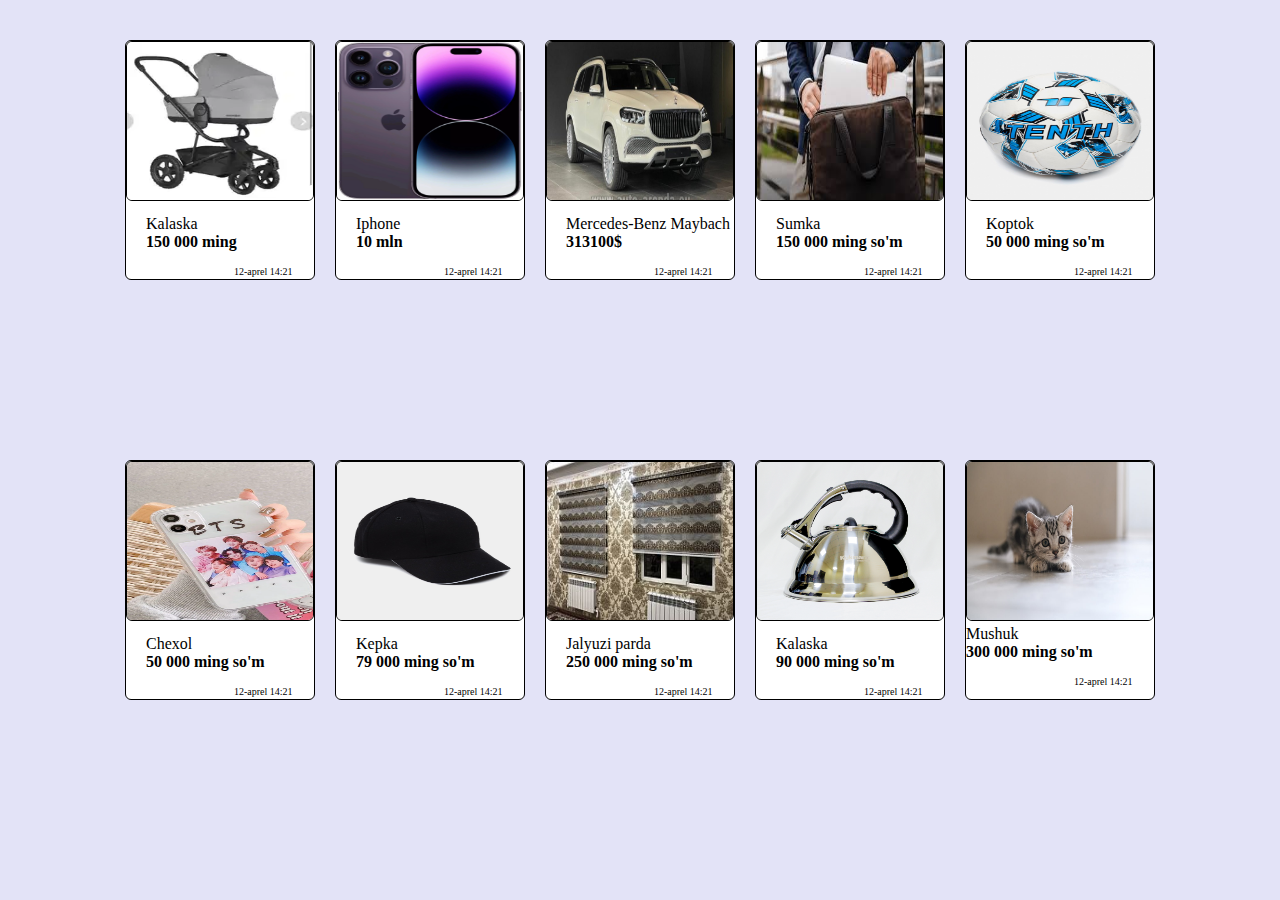
<file: index.html>
<!DOCTYPE html>
<html lang="en">
<head>
    <meta charset="UTF-8">
    <meta name="viewport" content="width=device-width, initial-scale=1.0">
    <title>OLX</title>
    <link rel="stylesheet" href="style.css">
</head>
<body>
    <div class="box">
        <div class="card">
            <img class="img" src="./images/Bolalar dunyosi.webp" alt="">
            <p class="desc" >Kalaska</p>
            <b class="desc">150 000 ming </b>
            <div class="date">12-aprel 14:21</div>
        </div>
        <div class="card">
            <img class="img" src="./images/Elektronika.png" alt="">
            <p class="desc" >Iphone</p>
            <b class="desc" >10 mln</b>
            <div class="date">12-aprel 14:21</div>
        </div>
        <div class="card">
            <img class="img" src="./images/transport.jpg" alt="">
            <p class="desc" >Mercedes-Benz  Maybach</p>
            <b class="desc" >313100$</b>
            <div class="date">12-aprel 14:21</div>
        </div>
        <div class="card">
            <img class="img" src="./images/Ish.jpg" alt="">
            <p class="desc" >Sumka</p>
            <b class="desc">150 000 ming so'm</b>
            <div class="date">12-aprel 14:21</div>
        </div>
        <div class="card">
            <img class="img" src="./images/Sport.jpg" alt="">
            <p class="desc" >Koptok</p>
            <b class="desc">50 000 ming so'm</b>
            <div class="date">12-aprel 14:21</div>
        </div>
        <div class="card">
            <img class="img" src="./images/BTS.webp" alt="">
            <p class="desc" >Chexol</p>
            <b class="desc">50 000 ming so'm</b>
            <div class="date">12-aprel 14:21</div>
        </div>
        <div class="card">
            <img class="img" src="./images/kepka.jpg" alt="">
            <p class="desc" >Kepka</p>
            <b class="desc">79 000 ming so'm</b>
            <div class="date">12-aprel 14:21</div>
        </div>
        <div class="card">
            <img class="img" src="./images/Jalyuzi parda.jpeg" alt="">
            <p class="desc" >Jalyuzi parda</p>
            <b class="desc">250 000 ming so'm</b>
            <div class="date">12-aprel 14:21</div>
        </div>
        <div class="card">
            <img class="img" src="./images/Choynak.webp" alt="">
            <p class="desc" >Kalaska</p>
            <b class="desc">90 000 ming so'm</b>
            <div class="date">12-aprel 14:21</div>
        </div>
        <div class="card">
            <img class="img" src="./images/Hayvonlar.jpg" alt="">
            <p class="p" >Mushuk</p>
            <b class="">300 000 ming so'm</b>
            <div class="date">12-aprel 14:21</div>
        </div>
    </div>
    
</body>
</html>
</file>
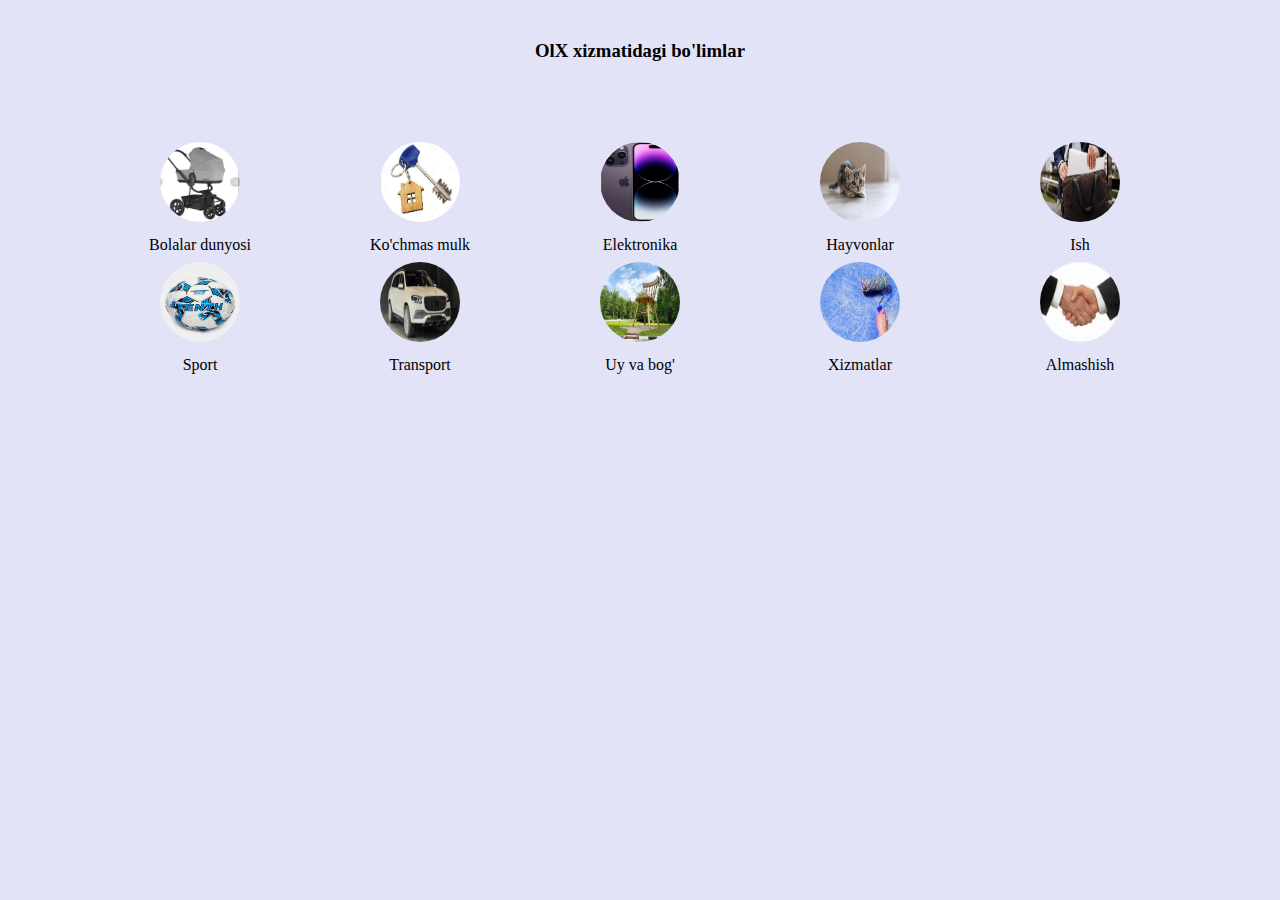
<file: category.html>
<!DOCTYPE html>
<html lang="en">
<head>
    <meta charset="UTF-8">
    <meta name="viewport" content="width=device-width, initial-scale=1.0">
    <title>OLX</title>
    <link rel="icon" href="https://play-lh.googleusercontent.com/70NB5c6Asgq-bfNBFJG-awUoQ5DvicaAJTEhlftKSVm4B2ozI2R5w6czpbp9RoOeaDI">
    <link rel="stylesheet" href="./main.css">
</head>
<body>
    <div class="category">
        <h3 class="category__title">
            OlX xizmatidagi bo'limlar
        </h3>
        <div class="wrapper">
            <div class="box">
                <img class="img" src="./images/Bolalar dunyosi.webp" alt="">
                <p class="p">Bolalar dunyosi</p>
            </div>
            <div class="box">
                <img class="img" src="./images/Ko'chmas mulk.webp" alt="">
                <p class="p">Ko'chmas mulk</p>
            </div>
            <div class="box">
                <img class="img" src="./images/Elektronika.png" alt="">
                <p class="p">Elektronika</p>
            </div>
            <div class="box">
                <img class="img" src="./images/Hayvonlar.jpg" alt="">
                <p class="p">Hayvonlar</p>
            </div>
            <div class="box">
                <img class="img" src="./images/Ish.jpg" alt="">
                <p class="p">Ish</p>
            </div>
            <div class="box">
                <img class="img" src="./images/Sport.jpg" alt="">
                <p class="p">Sport</p>
            </div>
            <div class="box">
                <img class="img" src="./images/transport.jpg" alt="">
                <p class="p">Transport</p>
            </div>
            <div class="box">
                <img class="img" src="./images/Uy va bog'.jpg" alt="">
                <p class="p">Uy va bog'</p>
            </div>
            <div class="box">
                <img class="img" src="./images/Xizmatlar.jpg" alt="">
                <p class="p">Xizmatlar</p>
            </div>
            <div class="box">
                <img class="img" src="./images/Almashish.jpg" alt="">
                <p class="p">Almashish</p>
            </div>
        </div>
    </div>


    
</body>
</html>
</file>
<file: style.css>
*{
    margin: 0;
    padding: 0;
    box-sizing: border-box;
}
.box{
    width: 100%;
    height: 100vh;
    background: rgb(227,227,247);
    padding: 40px 30px;
    display: flex;
    justify-content: center;
    flex-wrap: wrap;
    gap: 20px;
}
.card{
    width: 190px;
    height: 240px;
    border-radius: 6px;
    box-shadow: rgb(93, 74, 74);
    border: 0.5px solid black;
    background: white;
}
.img{
    width: 100%;
    height: 160px;
    border-radius: 6px;
    border: 1px solid black;
}
img:hover{
    cursor: pointer;
}
.desc{
    margin-top: 10px;
    margin-left: 20px;
}
.desc:hover{
    color: brown;
    cursor: pointer;
}
.date{
    font-size: 10px;
    margin-left: 108px;
    margin-top: 15px;
}
</file>
<file: main.css>
*{
    margin: 0;
    padding: 0;
    box-sizing: border-box;
}
.category{
    width: 100%;
    height: 100vh;
    background: rgb(227, 227, 247);
    padding: 40px 40px;
}
.category__title{
    text-align: center;
    margin-bottom: 40px;
}
.wrapper{
    display: flex;
    flex-wrap: wrap;
    justify-content: center;    
    padding: 40px;
    gap:20px;
}
.box{
    width: 200px;
    height: 100px;
    text-align: center;
}
.img{
    width: 80px;
    height: 80px;
    border-radius: 50%;

}
.p{
    text-align: center;
    padding-top: 10px;
}
.p:hover{
    color: blue;
    cursor: pointer;
}
</file>
